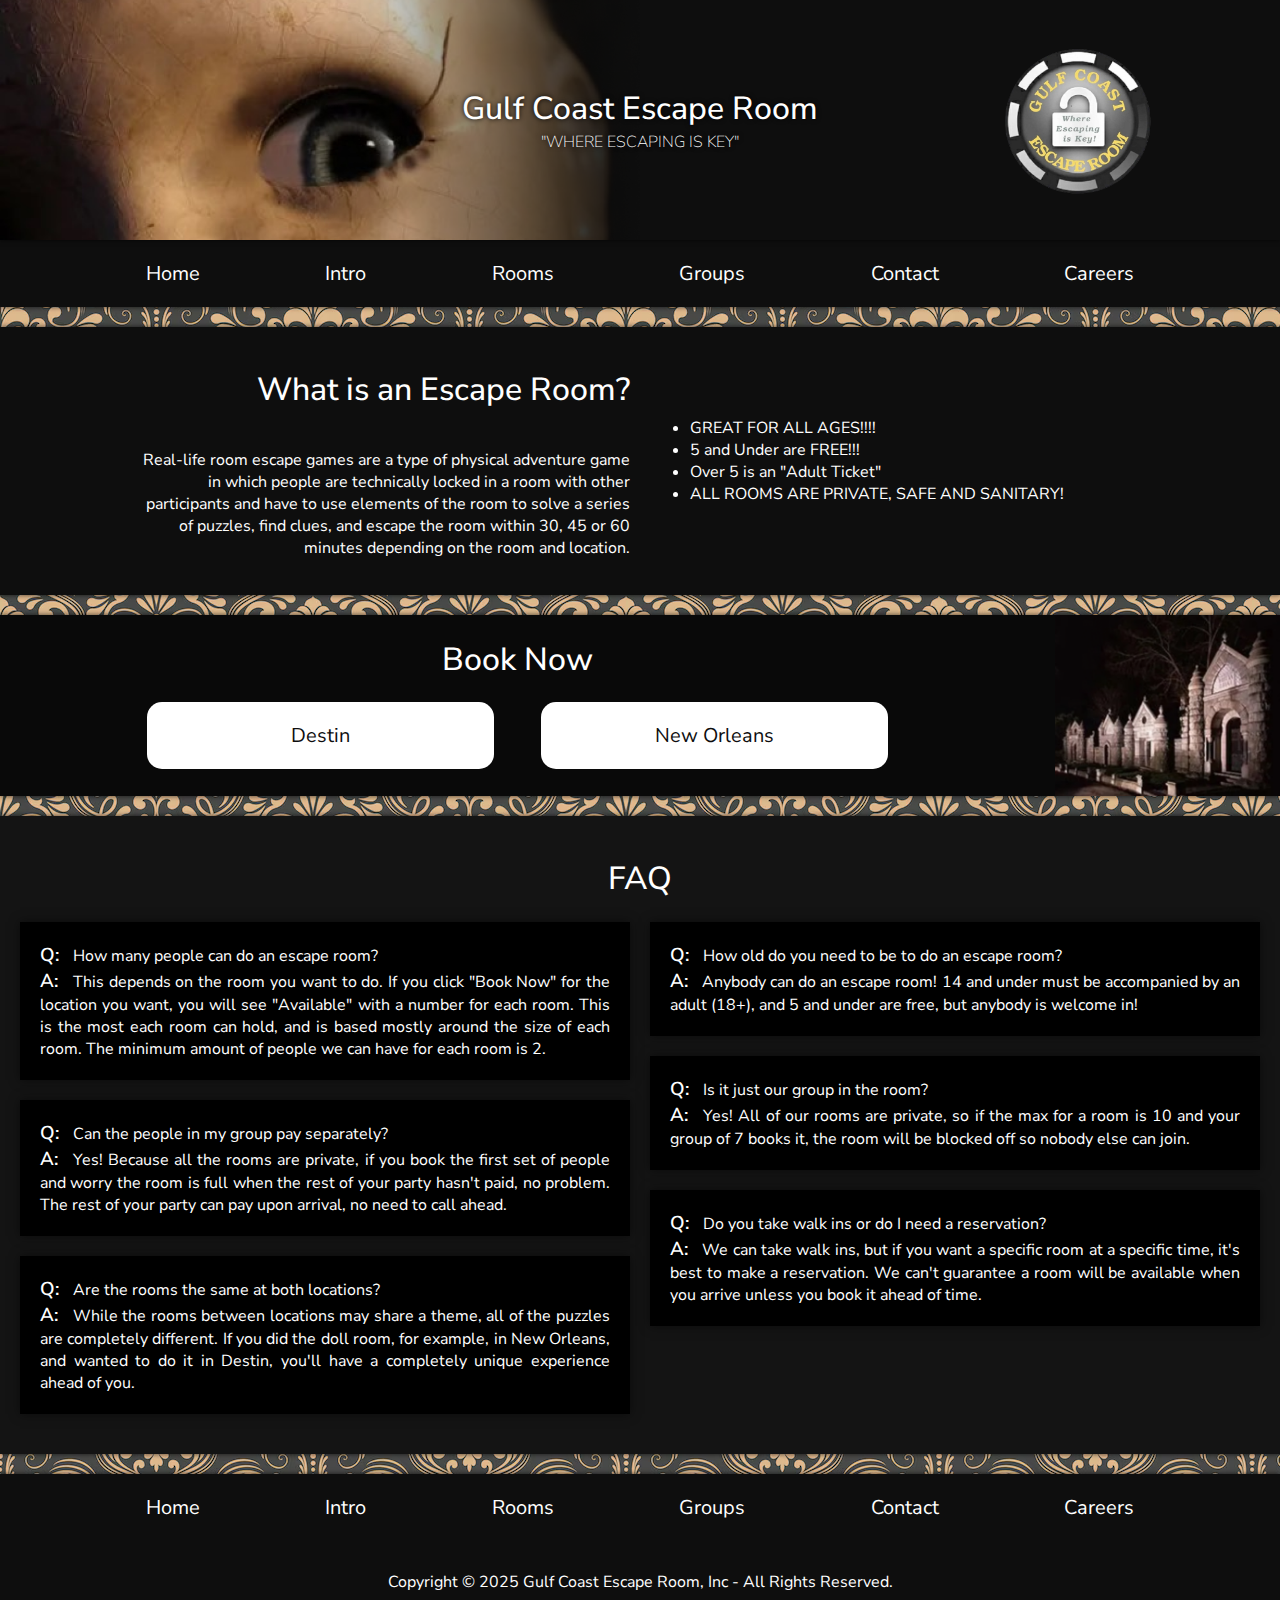
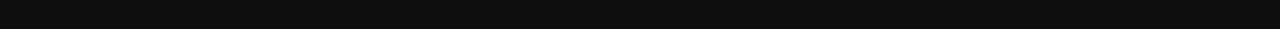
<file: index.html>
<!DOCTYPE html>
<html lang="en">
    <head>
        <meta charset="UTF-8">
        <meta name="viewport" content="width=device-width, initial-scale=1.0">
        <link rel="stylesheet" href="styles.css" type="text/css">
        <link rel="icon" type="image/x-icon" href="images/logo.png">
        <title>Gulf Coast Escape Room, Inc</title>
    </head>
    <body>
        <header class="section">
            <div>
                <h1>Gulf Coast Escape Room</h1>
                <h4>"WHERE ESCAPING IS KEY"</h4>
            </div>
            <img src="images/logo.png" alt="Gulf Coast Escape Room Logo">
        </header>

        <nav id="nav" class="section">
            <a href="index.html" class="button">Home</a>
            <a href="intro.html" class="button">Intro</a>
            <a href="rooms.html" class="button">Rooms</a>
            <a href="groups.html" class="button">Groups</a>
            <a href="contact.html" class="button">Contact</a>
            <a href="careers.html" class="button">Careers</a>
        </nav>

        <div id="infoSection" class="section">
            <div>
                <h1>What is an Escape Room?</h1>
                <p>Real-life room escape games are a type of physical adventure game in which people are technically locked in a room with other participants and have to use elements of the room to solve a series of puzzles, find clues, and escape the room within 30, 45 or 60 minutes depending on the room and location.</p>
            </div>
            <div>
                <ul>
                    <li>GREAT FOR ALL AGES!!!!</li>
                    <li>5 and Under are FREE!!!</li>
                    <li>Over 5 is an "Adult Ticket"</li>
                    <li>ALL ROOMS ARE PRIVATE, SAFE AND SANITARY!</li>
                </ul>
            </div>
        </div>

        <div id="bookNowContainer" class="section" style="margin-top:20px; margin-bottom:20px">
            <div id="bookNow">
                <h1>Book Now</h1>
                <div id="buttons">
                    <a href="https://bookeo.com/gcerdestin" target="_blank" id="destinButton" class="bookButton">
                        <span>Destin</span>
                    </a>
                    <a href="https://bookeo.com/gcercordova" target="_blank" id="neworleansButton" class="bookButton">
                    <span>New Orleans</span>
                    </a>
                </div>
            </div>

            <img src="images/mausoleumimg.png" alt="Mausoleum" id="mausoleumimg">
        </div>

        <div id="faq" class="section">
            <h1>FAQ</h1>
            <div id="questionSection">
                <div class="question">
                    <h3>Q:</h3>
                    <p>How many people can do an escape room?</p>
                    <br>
                    <h3>A:</h3>
                    <p>This depends on the room you want to do. If you click "Book Now" for the location you want, you will see "Available" with a number for each room. This is the most each room can hold, and is based mostly around the size of each room. The minimum amount of people we can have for each room is 2.
                    </p>
                </div>

                <div class="question">
                    <h3>Q:</h3>
                    <p>How old do you need to be to do an escape room?</p>
                    <br>
                    <h3>A:</h3>
                    <p>Anybody can do an escape room! 14 and under must be accompanied by an adult (18+), and 5 and under are free, but anybody is welcome in!</p>
                </div>

                <div class="question">
                    <h3>Q:</h3>
                    <p>Is it just our group in the room?</p>
                    <br>
                    <h3>A:</h3>
                    <p>Yes! All of our rooms are private, so if the max for a room is 10 and your group of 7 books it, the room will be blocked off so nobody else can join.</p>
                </div>
                
                <div class="question">
                    <h3>Q:</h3>
                    <p>Can the people in my group pay separately?</p>
                    <br>
                    <h3>A:</h3>
                    <p>Yes! Because all the rooms are private, if you book the first set of people and worry the room is full when the rest of your party hasn't paid, no problem. The rest of your party can pay upon arrival, no need to call ahead.</p>
                </div>
                
                <div class="question">
                    <h3>Q:</h3>
                    <p>Do you take walk ins or do I need a reservation?</p>
                    <br>
                    <h3>A:</h3>
                    <p>We can take walk ins, but if you want a specific room at a specific time, it's best to make a reservation. We can't guarantee a room will be available when you arrive unless you book it ahead of time.</p>
                </div>
                
                <div class="question">
                    <h3>Q:</h3>
                    <p>Are the rooms the same at both locations?</p>
                    <br>
                    <h3>A:</h3>
                    <p>While the rooms between locations may share a theme, all of the puzzles are completely different. If you did the doll room, for example, in New Orleans, and wanted to do it in Destin, you'll have a completely unique experience ahead of you.</p>
                </div>
            </div>
        </div>

        <footer class="section">
            <div id="nav">
                <a href="#" class="button">Home</a>
                <a href="#" class="button">Intro</a>
                <a href="#" class="button">Rooms</a>
                <a href="#" class="button">Groups</a>
                <a href="#" class="button">Contact</a>
                <a href="#" class="button">Careers</a>
            </div>
            <p>Copyright © 2025 Gulf Coast Escape Room, Inc - All Rights Reserved.</p>
        </footer>
        <script src="script.js"></script>
    </body>
</html>
</file>
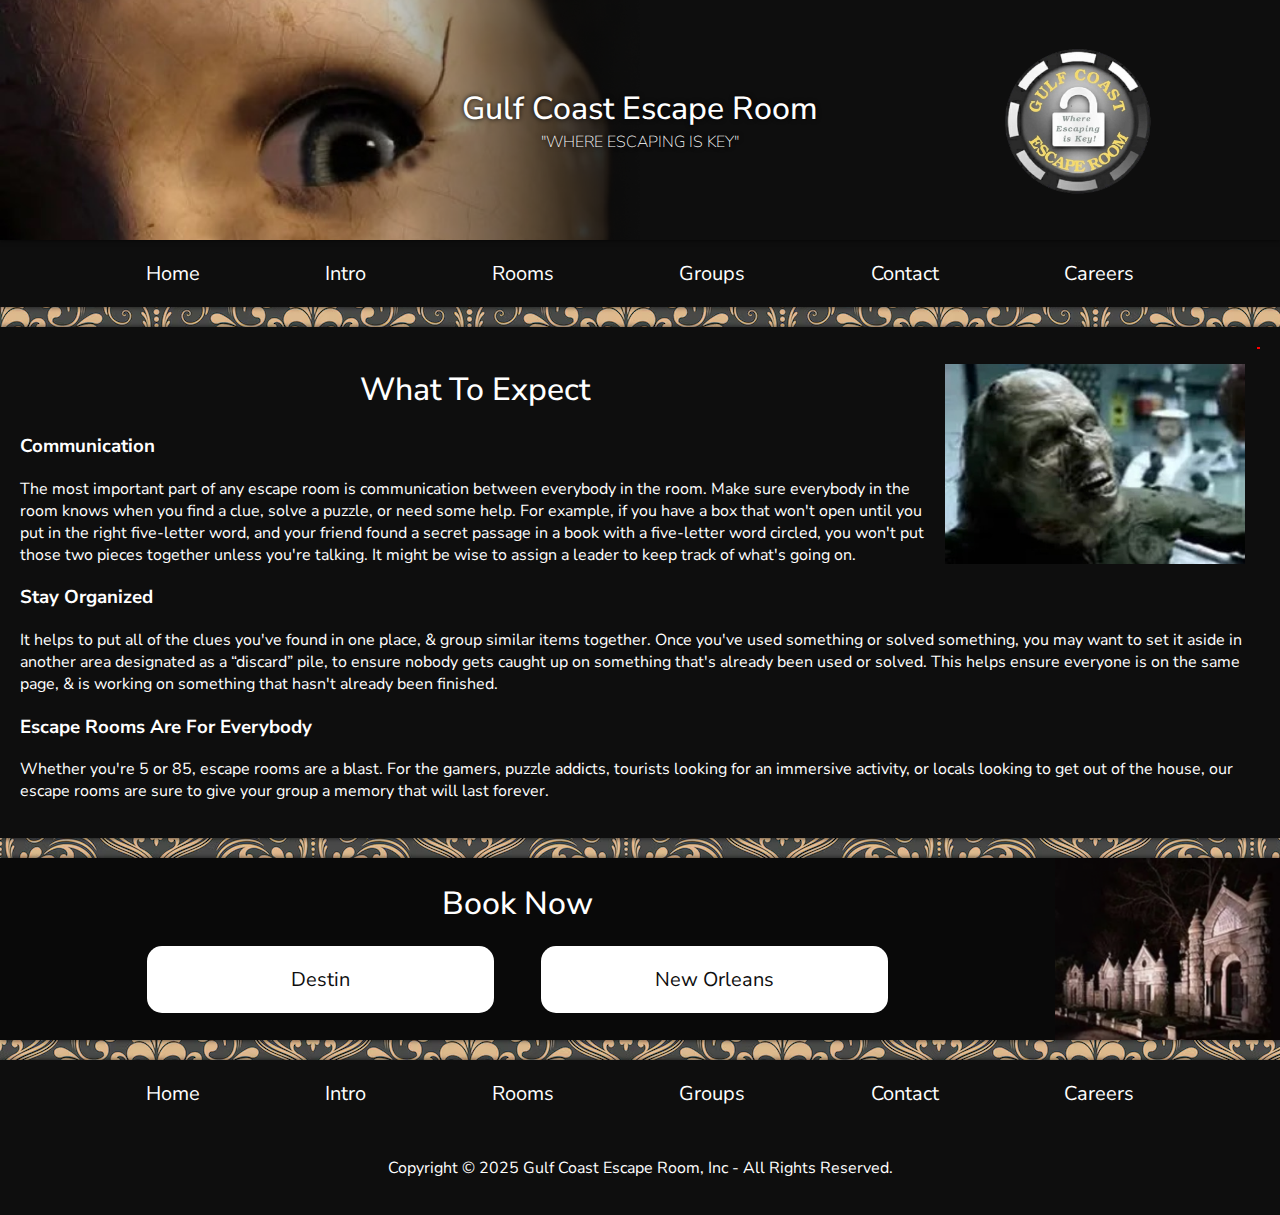
<file: intro.html>
<!DOCTYPE html>
<html lang="en">
<head>
    <meta charset="UTF-8">
    <meta name="viewport" content="width=device-width, initial-scale=1.0">
    <link rel="stylesheet" href="styles.css" type="text/css">
    <link rel="icon" type="image/x-icon" href="images/logo.png">
    <title>Gulf Coast Escape Room, Inc</title>
</head>
<body>
    <header class="section">
        <div>
            <h1>Gulf Coast Escape Room</h1>
            <h4>"WHERE ESCAPING IS KEY"</h4>
        </div>
        <img src="images/logo.png" alt="Gulf Coast Escape Room Logo">
    </header>

    <nav id="nav" class="section">
        <a href="index.html" class="button">Home</a>
        <a href="intro.html" class="button">Intro</a>
        <a href="rooms.html" class="button">Rooms</a>
        <a href="groups.html" class="button">Groups</a>
        <a href="contact.html" class="button">Contact</a>
        <a href="careers.html" class="button">Careers</a>
    </nav>

    <article class="section" style="margin-bottom: 20px;">
        <div class="floatedImage">
            <img src="images/zombieimg.webp" alt="Zombie" id="introzombie">
        </div>
        <h1>What To Expect</h1>
        <h3>Communication</h3>
        <p>The most important part of any escape room is communication between everybody in the room. Make sure everybody in the room knows when you find a clue, solve a puzzle, or need some help. For example, if you have a box that won't open until you put in the right five-letter word, and your friend found a secret passage in a book with a five-letter word circled, you won't put those two pieces together unless you're talking. It might be wise to assign a leader to keep track of what's going on.</p>
        <h3>Stay Organized</h3>
        <p>It helps to put all of the clues you've found in one place, & group similar items together. Once you've used something or solved something, you may want to set it aside in another area designated as a “discard” pile, to ensure nobody gets caught up on something that's already been used or solved. This helps ensure everyone is on the same page, & is working on something that hasn't already been finished.</p>
        <h3>Escape Rooms Are For Everybody</h3>
        <p>Whether you're 5 or 85, escape rooms are a blast. For the gamers, puzzle addicts, tourists looking for an immersive activity, or locals looking to get out of the house, our escape rooms are sure to give your group a memory that will last forever.</p>
    </article>
    
    <div id="bookNowContainer" class="section">
        <div id="bookNow">
            <h1>Book Now</h1>
            <div id="buttons">
                <a href="https://bookeo.com/gcerdestin" target="_blank" id="destinButton" class="bookButton">
                    <span>Destin</span>
                </a>
                <a href="https://bookeo.com/gcercordova" target="_blank" id="neworleansButton" class="bookButton">
                <span>New Orleans</span>
                </a>
            </div>
        </div>

        <img src="images/mausoleumimg.png" alt="Mausoleum" id="mausoleumimg">
    </div>

     <footer class="section">
        <div id="nav">
            <a href="#" class="button">Home</a>
            <a href="#" class="button">Intro</a>
            <a href="#" class="button">Rooms</a>
            <a href="#" class="button">Groups</a>
            <a href="#" class="button">Contact</a>
            <a href="#" class="button">Careers</a>
        </div>
        <p>Copyright © 2025 Gulf Coast Escape Room, Inc - All Rights Reserved.</p>
    </footer>
    <script src="script.js"></script>
</body>
</html>
</file>
<file: styles.css>
/* font families */
@font-face {
    font-family: pacifico;
    src: url(fonts/Pacifico/Pacifico-Regular.ttf);
}
@font-face {
    font-family: nunito;
    src: url(fonts/Nunito_Sans/NunitoSans-VariableFont_YTLC\,opsz\,wdth\,wght.ttf);
}
@font-face {
    font-family: nunitoitalic;
    src: url(fonts/Nunito_Sans/NunitoSans-Italic-VariableFont_YTLC\,opsz\,wdth\,wght.ttf);
}

/* body and sections */
body{
    background-color: black;
    background-image: url("images/background.png");
    background-repeat: repeat;
    font-family: nunito;
    margin: 0;
    max-width: 100vw;
    color: white;
    display: flex;
    flex-direction: column;

}
.section{
    background-color: #0E0E0E;
    max-width: 100vw;
    padding: 20px;
    box-shadow: 0px 0px 5px rgba(0, 0, 0, 0.7);
}

/* header section */
header{
    background-image: url('images/dollheader.png');
    background-position-y: center;
    background-repeat: no-repeat;
    background-size: 50%;
    display: flex;
    justify-content: center;
    align-items: center;
    position: relative;
    height:200px;
}
#headerDoll{
    height: 10vh;
    max-width: 25%;
}
header div{
    text-align: center;
    text-shadow: 0px 0px 5px black;
    margin: 0;
    flex-grow: 1;
}
h1{
    font-weight: 500;
    text-align: center;
}
h4{
    margin-top:-20px;
    font-weight: 1;
}
header img{
    width: 150px;
    height: 150px;
    position: absolute;
    right: 10%;
    object-fit: cover;
}

/* nav section */
nav{
    margin-bottom: 20px;
}
#nav{
    display: flex;
    justify-content: space-evenly;
}
a{
    color: white;
    text-decoration: none;
    font-size: 20px;
    display:block;
}

/* info section */
#infoSection{
    display: flex;
    align-items: center;
    justify-content: space-evenly;
    gap:20px;
}
#infoSection h1{
    text-align:right;
}
#infoSection p{
    text-align: right;
    max-width: 500px;
    float: right;
}
#infoSection div{
    width:50%;
}

/* book now section */
#bookNowContainer{
    display: flex;
    align-items: center;
    justify-content: space-between;
    gap: 20px;
    padding: 0px;
    background-color: #090909;
}
#bookNow{
    display: flex;
    flex-direction: column;
    align-items: center;
    justify-content: center;
    margin: auto;
    padding-bottom: 25px;
    width: 60%;
}
#buttons{
    display: flex;
    justify-content: space-around;
    gap: 20px;
    text-align: center;
    width: 100%;
}
.bookButton{
    background-color: white;
    color: #0E0E0E;
    border-radius: 15px;
    width: 40%;
    padding: 20px;
    display: flex;
    align-items: center;
    justify-content: center;
}
#mausoleumimg{
    width: 225px;
    float: right;
}

/* faq section */
#faq{
    background-color: #141414;
}
#questionSection {
    display: flex;
    gap: 10px;
    flex-wrap: wrap;
    position: relative;
}

.question {
    padding: 20px;
    box-sizing: border-box;
    height: fit-content;
    width: 50%; /* Or your desired width */
    background-color: black;
    box-shadow: 0px 0px 10px rgba(0, 0, 0, 0.5);
    text-align: justify;
}


#questionSection h3{
    font-weight: 600;
    display: inline;
    margin-right: 10px;
}
#questionSection p{
    display: inline;
}

/* footer section */
footer{
    bottom: 0px;
    margin-top: 20px;
}
footer p{
    text-align: center;
    margin-top: 50px;
}



/* intro page */

article{
    position: relative;
}
.floatedImage:before{
    float: right;
    width: 1px;
    height: 50%;
    content: '';
    border: 1px solid red;
}
#introzombie{
    float: right;
    clear: right;
    width: 300px;
    height: 200px;
    margin: 15px;
    box-shadow: 0px, 0px, 10px, rgba(0, 0, 0, 0.5);
}


/* media queries */
@media only screen and (max-width: 950px){
    header{
        height: 150px;
    }
    header img{
        right: 20px;
        height: 125px;
        width: 125px;
    }
}


@media only screen and (max-width: 650px) {
    header {
        justify-content: space-around;
        background-size: 300px;
    }
    header div {
        flex-grow: 0;
    }
    header img {
        position: relative;
        right: 0px;
        height: 125px;
        width: 125px;
    }
}

@media only screen and (max-width: 550px) {
    #nav{
        flex-wrap: wrap;
        gap: 20px;
    }
    h1{
        font-size: 25px;
    }
    #infoSection{
        flex-direction: column-reverse;
    }
    #infoSection div{
        width: 100%;
    }
    #bookNowContainer{
        flex-direction: column;
        padding: 10px;
    }
    #bookNow{
        width: 100%;
    }
    #buttons{
        gap: 10px;
    }
    #mausoleumimg{
        width: 100vw;
        margin-bottom: -10px;
        max-height: 300px;
    }
}
</file>
